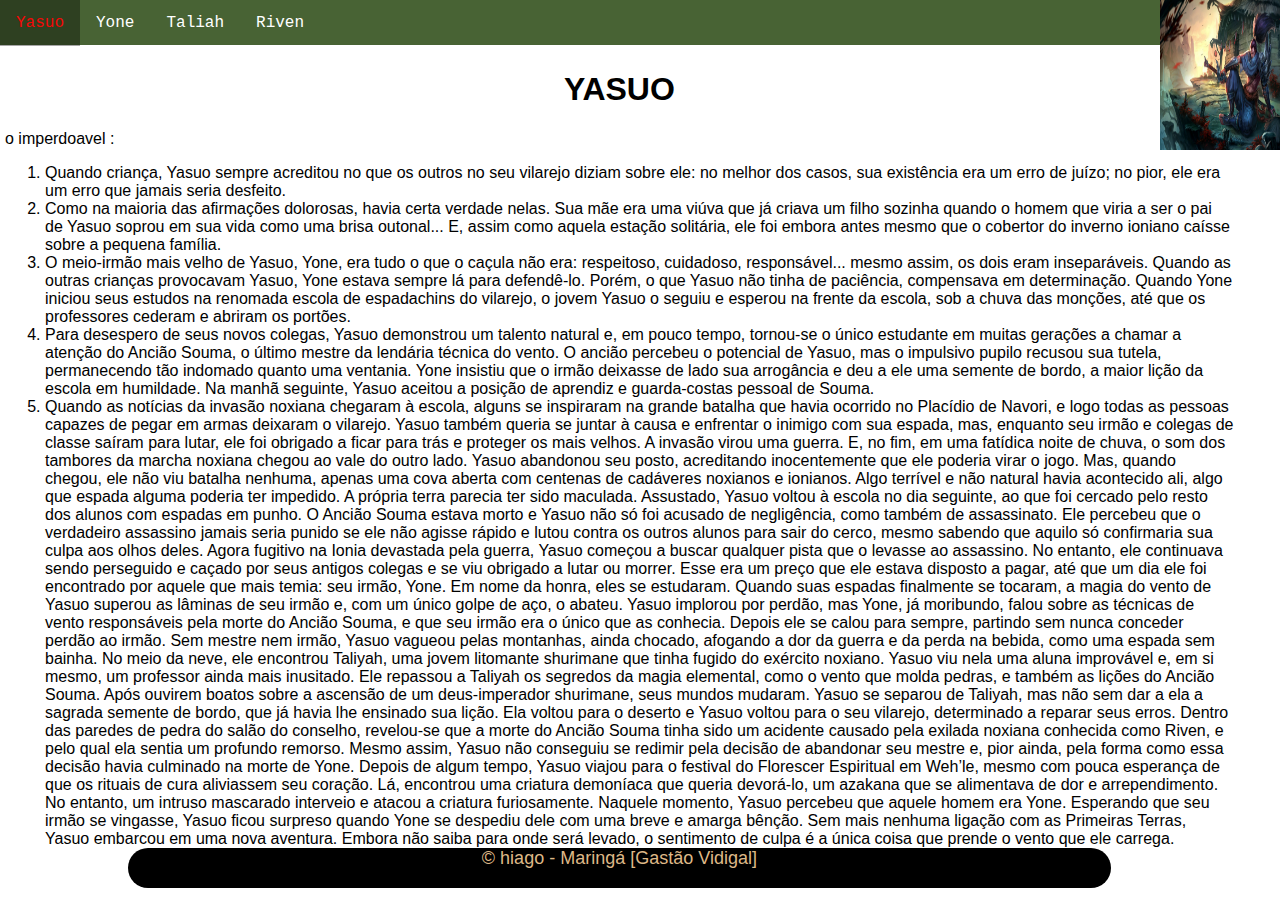
<file: index.html>
<!DOCTYPE html>
<html lang="pt-br" dir="ltr">
  <head>
    <meta charset="utf-8">
    <title>Gabo</title>
    <link rel="stylesheet" href="estilo.css">
  </head>
  <body>
    <div class="logoGastao">
      <img height="150px" width="120px" src="Yasuo_0.jpg" alt="">
    </div>
    <div class="menuPrincipal">
      <nav>
          <ul>
              <li><a href="index.html">Yasuo</a></li>
              <li><a href="pagina01.html">Yone</a></li>
              <li><a href="pagina02.html">Taliah</a></li>
              <li><a href="pagina03.html">Riven</a></li>
          </ul>
      </nav>
   </div>
   <div class="conteudo">
   <h1>YASUO</h1>
<p>o imperdoavel
:
</p>
<ol>
  <li>Quando criança, Yasuo sempre acreditou no que os outros no seu vilarejo diziam sobre ele: no melhor dos casos, sua existência era um erro de juízo; no pior, ele era um erro que jamais seria desfeito.



  <li>
    Como na maioria das afirmações dolorosas, havia certa verdade nelas. Sua mãe era uma viúva que já criava um filho sozinha quando o homem que viria a ser o pai de Yasuo soprou em sua vida como uma brisa outonal... E, assim como aquela estação solitária, ele foi embora antes mesmo que o cobertor do inverno ioniano caísse sobre a pequena família.


  <li>
  O meio-irmão mais velho de Yasuo, Yone, era tudo o que o caçula não era: respeitoso, cuidadoso, responsável... mesmo assim, os dois eram inseparáveis. Quando as outras crianças provocavam Yasuo, Yone estava sempre lá para defendê-lo. Porém, o que Yasuo não tinha de paciência, compensava em determinação. Quando Yone iniciou seus estudos na renomada escola de espadachins do vilarejo, o jovem Yasuo o seguiu e esperou na frente da escola, sob a chuva das monções, até que os professores cederam e abriram os portões.
  </li>
  <li>
    Para desespero de seus novos colegas, Yasuo demonstrou um talento natural e, em pouco tempo, tornou-se o único estudante em muitas gerações a chamar a atenção do Ancião Souma, o último mestre da lendária técnica do vento. O ancião percebeu o potencial de Yasuo, mas o impulsivo pupilo recusou sua tutela, permanecendo tão indomado quanto uma ventania. Yone insistiu que o irmão deixasse de lado sua arrogância e deu a ele uma semente de bordo, a maior lição da escola em humildade. Na manhã seguinte, Yasuo aceitou a posição de aprendiz e guarda-costas pessoal de Souma.
  </li>
  <li>
    Quando as notícias da invasão noxiana chegaram à escola, alguns se inspiraram na grande batalha que havia ocorrido no Placídio de Navori, e logo todas as pessoas capazes de pegar em armas deixaram o vilarejo. Yasuo também queria se juntar à causa e enfrentar o inimigo com sua espada, mas, enquanto seu irmão e colegas de classe saíram para lutar, ele foi obrigado a ficar para trás e proteger os mais velhos.

A invasão virou uma guerra. E, no fim, em uma fatídica noite de chuva, o som dos tambores da marcha noxiana chegou ao vale do outro lado. Yasuo abandonou seu posto, acreditando inocentemente que ele poderia virar o jogo.

Mas, quando chegou, ele não viu batalha nenhuma, apenas uma cova aberta com centenas de cadáveres noxianos e ionianos. Algo terrível e não natural havia acontecido ali, algo que espada alguma poderia ter impedido. A própria terra parecia ter sido maculada.

Assustado, Yasuo voltou à escola no dia seguinte, ao que foi cercado pelo resto dos alunos com espadas em punho. O Ancião Souma estava morto e Yasuo não só foi acusado de negligência, como também de assassinato. Ele percebeu que o verdadeiro assassino jamais seria punido se ele não agisse rápido e lutou contra os outros alunos para sair do cerco, mesmo sabendo que aquilo só confirmaria sua culpa aos olhos deles.

Agora fugitivo na Ionia devastada pela guerra, Yasuo começou a buscar qualquer pista que o levasse ao assassino. No entanto, ele continuava sendo perseguido e caçado por seus antigos colegas e se viu obrigado a lutar ou morrer. Esse era um preço que ele estava disposto a pagar, até que um dia ele foi encontrado por aquele que mais temia: seu irmão, Yone.

Em nome da honra, eles se estudaram. Quando suas espadas finalmente se tocaram, a magia do vento de Yasuo superou as lâminas de seu irmão e, com um único golpe de aço, o abateu.

Yasuo implorou por perdão, mas Yone, já moribundo, falou sobre as técnicas de vento responsáveis pela morte do Ancião Souma, e que seu irmão era o único que as conhecia. Depois ele se calou para sempre, partindo sem nunca conceder perdão ao irmão.

Sem mestre nem irmão, Yasuo vagueou pelas montanhas, ainda chocado, afogando a dor da guerra e da perda na bebida, como uma espada sem bainha. No meio da neve, ele encontrou Taliyah, uma jovem litomante shurimane que tinha fugido do exército noxiano. Yasuo viu nela uma aluna improvável e, em si mesmo, um professor ainda mais inusitado. Ele repassou a Taliyah os segredos da magia elemental, como o vento que molda pedras, e também as lições do Ancião Souma.

Após ouvirem boatos sobre a ascensão de um deus-imperador shurimane, seus mundos mudaram. Yasuo se separou de Taliyah, mas não sem dar a ela a sagrada semente de bordo, que já havia lhe ensinado sua lição. Ela voltou para o deserto e Yasuo voltou para o seu vilarejo, determinado a reparar seus erros.

Dentro das paredes de pedra do salão do conselho, revelou-se que a morte do Ancião Souma tinha sido um acidente causado pela exilada noxiana conhecida como Riven, e pelo qual ela sentia um profundo remorso. Mesmo assim, Yasuo não conseguiu se redimir pela decisão de abandonar seu mestre e, pior ainda, pela forma como essa decisão havia culminado na morte de Yone.

Depois de algum tempo, Yasuo viajou para o festival do Florescer Espiritual em Weh’le, mesmo com pouca esperança de que os rituais de cura aliviassem seu coração. Lá, encontrou uma criatura demoníaca que queria devorá-lo, um azakana que se alimentava de dor e arrependimento.

No entanto, um intruso mascarado interveio e atacou a criatura furiosamente. Naquele momento, Yasuo percebeu que aquele homem era Yone.

Esperando que seu irmão se vingasse, Yasuo ficou surpreso quando Yone se despediu dele com uma breve e amarga bênção.

Sem mais nenhuma ligação com as Primeiras Terras, Yasuo embarcou em uma nova aventura. Embora não saiba para onde será levado, o sentimento de culpa é a única coisa que prende o vento que ele carrega.
  </li>
</ol>
   <div class="rodape">
     <div id="copy">
        &copy; hiago - Maringá [Gastão Vidigal]
     </div>
  </div>
   </div>
  </body>
</html>
</file>
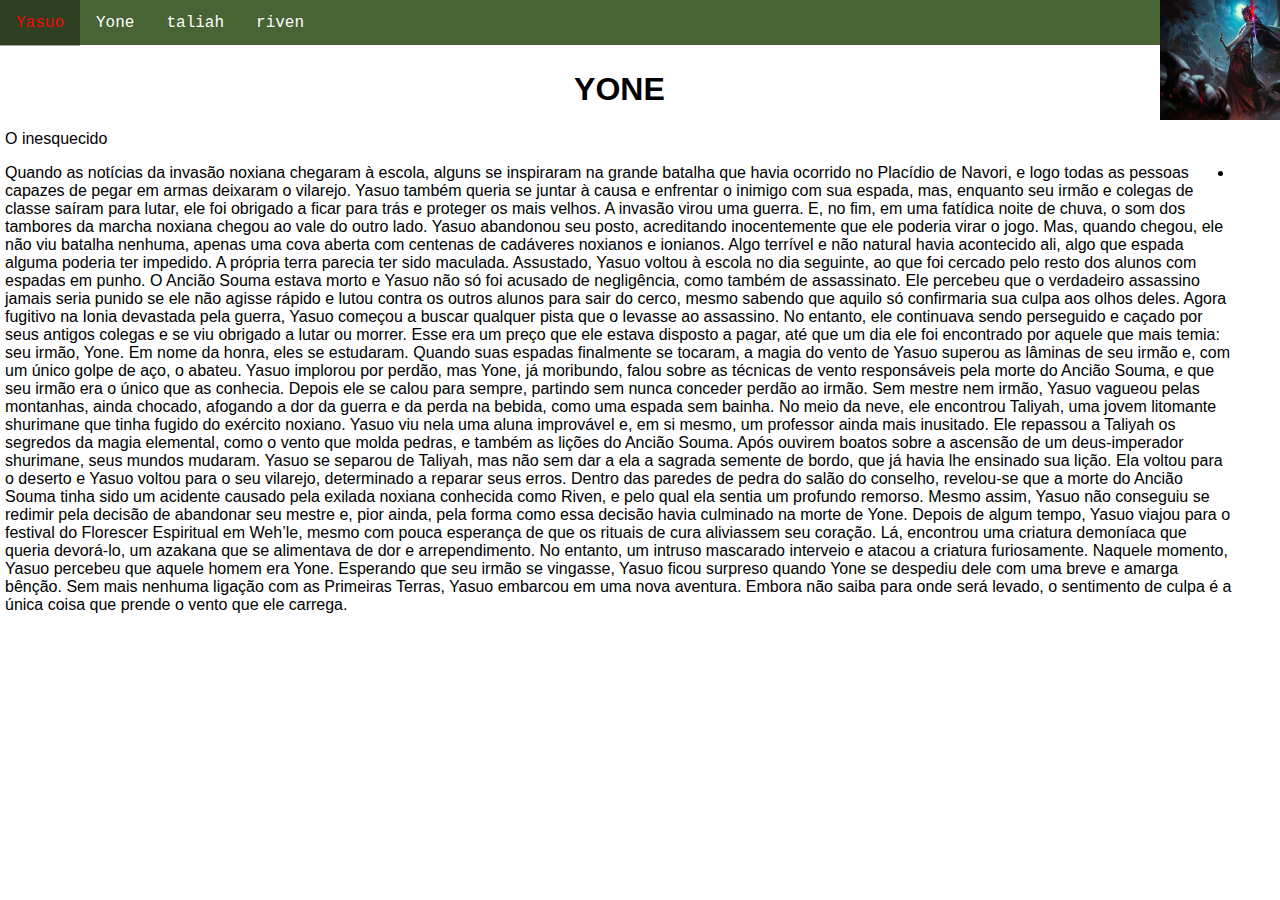
<file: pagina01.html>
<!DOCTYPE html>
<html lang="pt-br">
<head>
    <meta charset="UTF-8">
    <meta http-equiv="X-UA-Compatible" content="IE=edge">
    <meta name="viewport" content="width=device-width, initial-scale=1.0">
    <title>Document</title>
    <link rel="stylesheet" href="estilo.css">
</head>
<body>
    <div class="logoGastao">
        <img height="120px" width="150px" src="Yone_0.jpg" alt="">
      </div>
      <div class="menuPrincipal">
        <nav>
            <ul>
                <li><a href="index.html">Yasuo</a></li>
                <li><a href="pagina01.html">Yone</a></li>
                <li><a href="pagina02.html">taliah</a></li>
                <li><a href="pagina03.html">riven</a></li>
            </ul>
        </nav>
     </div>
     <div class="conteudo">
        <h1>YONE</h1>
<p>O inesquecido </p>

<li> Quando as notícias da invasão noxiana chegaram à escola, alguns se inspiraram na grande batalha que havia ocorrido no Placídio de Navori, e logo todas as pessoas capazes de pegar em armas deixaram o vilarejo. Yasuo também queria se juntar à causa e enfrentar o inimigo com sua espada, mas, enquanto seu irmão e colegas de classe saíram para lutar, ele foi obrigado a ficar para trás e proteger os mais velhos.

A invasão virou uma guerra. E, no fim, em uma fatídica noite de chuva, o som dos tambores da marcha noxiana chegou ao vale do outro lado. Yasuo abandonou seu posto, acreditando inocentemente que ele poderia virar o jogo.

Mas, quando chegou, ele não viu batalha nenhuma, apenas uma cova aberta com centenas de cadáveres noxianos e ionianos. Algo terrível e não natural havia acontecido ali, algo que espada alguma poderia ter impedido. A própria terra parecia ter sido maculada.

Assustado, Yasuo voltou à escola no dia seguinte, ao que foi cercado pelo resto dos alunos com espadas em punho. O Ancião Souma estava morto e Yasuo não só foi acusado de negligência, como também de assassinato. Ele percebeu que o verdadeiro assassino jamais seria punido se ele não agisse rápido e lutou contra os outros alunos para sair do cerco, mesmo sabendo que aquilo só confirmaria sua culpa aos olhos deles.

Agora fugitivo na Ionia devastada pela guerra, Yasuo começou a buscar qualquer pista que o levasse ao assassino. No entanto, ele continuava sendo perseguido

e caçado por seus antigos colegas e se viu obrigado a lutar ou morrer. Esse era um preço que ele estava disposto a pagar, até que um dia ele foi encontrado por aquele que mais temia: seu irmão, Yone.

Em nome da honra, eles se estudaram. Quando suas espadas finalmente se tocaram, a magia do vento de Yasuo superou as lâminas de seu irmão e, com um único golpe de aço, o abateu.

Yasuo implorou por perdão, mas Yone, já moribundo, falou sobre as técnicas de vento responsáveis pela morte do Ancião Souma, e que seu irmão era o único que as conhecia. Depois ele se calou para sempre, partindo sem nunca conceder perdão ao irmão.

Sem mestre nem irmão, Yasuo vagueou pelas montanhas, ainda chocado, afogando a dor da guerra e da perda na bebida, como uma espada sem bainha. No meio da neve, ele encontrou Taliyah, uma jovem litomante shurimane que tinha fugido do exército noxiano. Yasuo viu nela uma aluna improvável e, em si mesmo, um professor ainda mais inusitado. Ele repassou a Taliyah os segredos da magia elemental, como o vento que molda pedras, e também as lições do Ancião Souma.

Após ouvirem boatos sobre a ascensão de um deus-imperador shurimane, seus mundos mudaram. Yasuo se separou de Taliyah, mas não sem dar a ela a sagrada semente de bordo, que já havia lhe ensinado sua lição. Ela voltou para o deserto e Yasuo voltou para o seu vilarejo, determinado a reparar seus erros.

Dentro das paredes de pedra do salão do conselho, revelou-se que a morte do Ancião Souma tinha sido um acidente causado pela exilada noxiana conhecida como Riven, e pelo qual ela sentia um profundo remorso. Mesmo assim, Yasuo não conseguiu se redimir pela decisão de abandonar seu mestre e, pior ainda, pela forma como essa decisão havia culminado na morte de Yone.

Depois de algum tempo, Yasuo viajou para o festival do Florescer Espiritual em Weh’le, mesmo com pouca esperança de que os rituais de cura aliviassem seu coração. Lá, encontrou uma criatura demoníaca que queria devorá-lo, um azakana que se alimentava de dor e arrependimento.

No entanto, um intruso mascarado interveio e atacou a criatura furiosamente. Naquele momento, Yasuo percebeu que aquele homem era Yone.

Esperando que seu irmão se vingasse, Yasuo ficou surpreso quando Yone se despediu dele com uma breve e amarga bênção.

Sem mais nenhuma ligação com as Primeiras Terras, Yasuo embarcou em uma nova aventura. Embora não saiba para onde será levado, o sentimento de culpa é a única coisa que prende o vento que ele carrega.
<li>
</body>
</html>
</file>
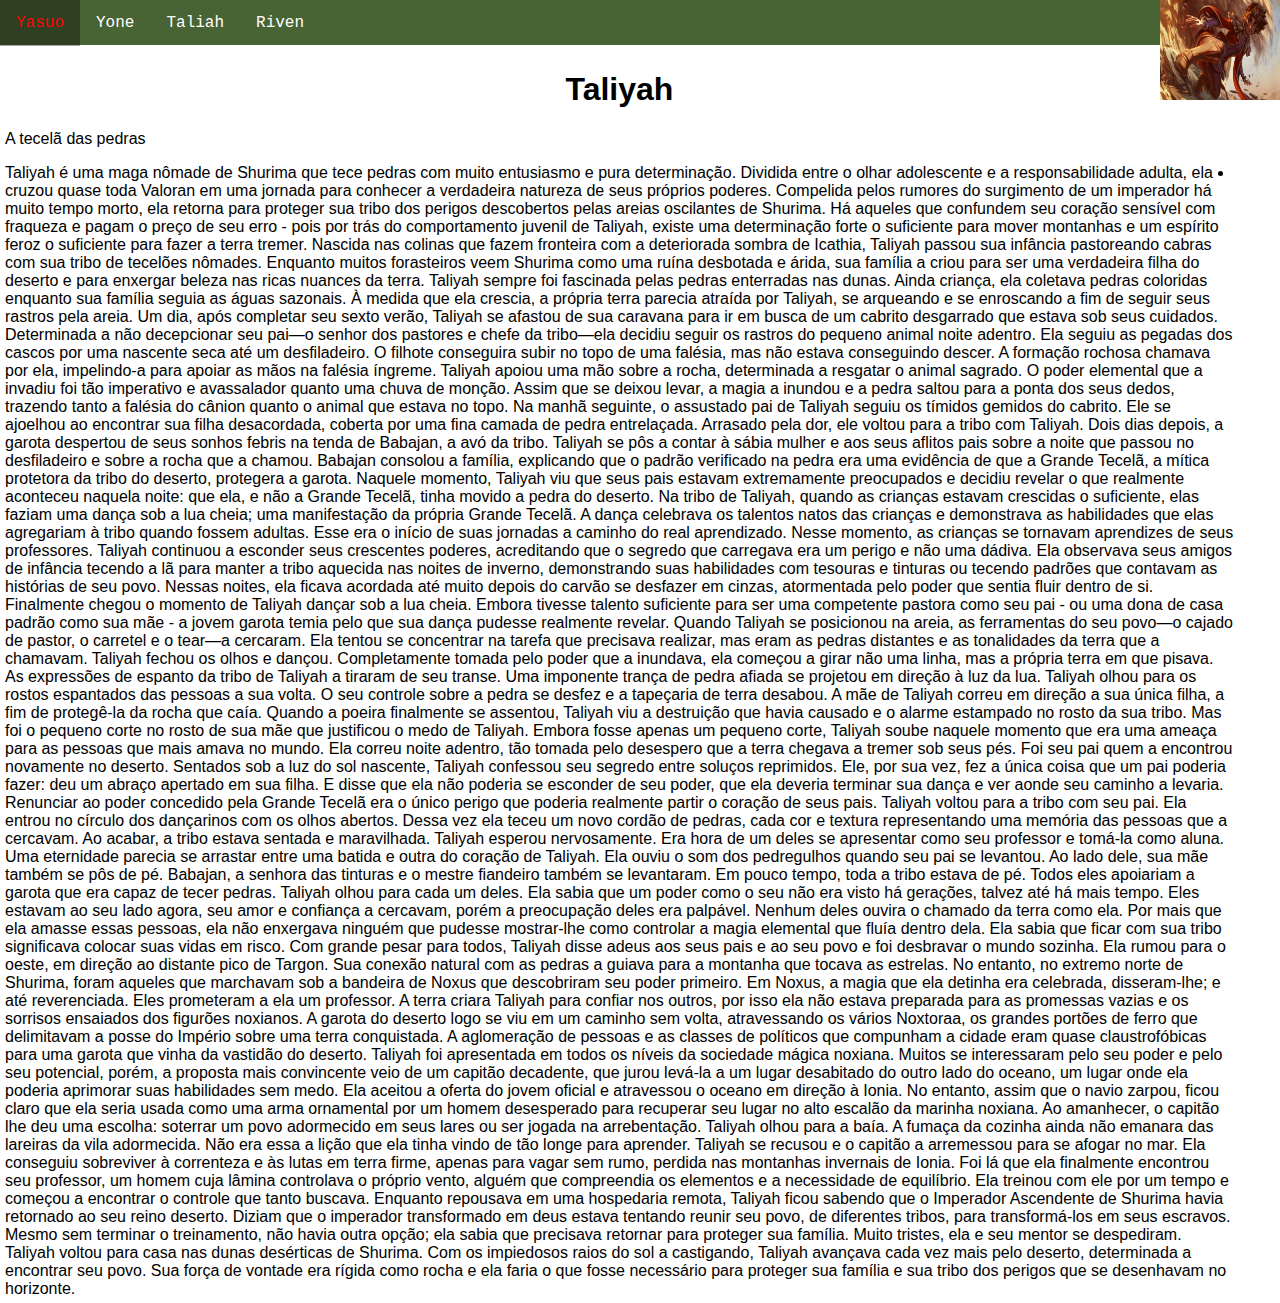
<file: pagina02.html>
<!DOCTYPE html>
<html lang="pt-br">
<head>
    <meta charset="UTF-8">
    <meta http-equiv="X-UA-Compatible" content="IE=edge">
    <meta name="viewport" content="width=device-width, initial-scale=1.0">
    <title>Document</title>
    <link rel="stylesheet" href="estilo.css">
</head>
<body>
    <div class="logoGastao">
        <img height="100px" width="120px" src="Taliyah_0.jpg" alt="">
      </div>
      <div class="menuPrincipal">
        <nav>
            <ul>
                <li><a href="index.html">Yasuo</a></li>
                <li><a href="pagina01.html">Yone</a></li>
                <li><a href="pagina02.html">Taliah</a></li>
                <li><a href="pagina03.html">Riven</a></li>
            </ul>
        </nav>
     </div>
     <div class="conteudo">
        <h1>Taliyah</h1>
        <p> A tecelã das pedras</p>
        <li>


Taliyah é uma maga nômade de Shurima que tece pedras com muito entusiasmo e pura determinação. Dividida entre o olhar adolescente e a responsabilidade adulta, ela cruzou quase toda Valoran em uma jornada para conhecer a verdadeira natureza de seus próprios poderes. Compelida pelos rumores do surgimento de um imperador há muito tempo morto, ela retorna para proteger sua tribo dos perigos descobertos pelas areias oscilantes de Shurima. Há aqueles que confundem seu coração sensível com fraqueza e pagam o preço de seu erro - pois por trás do comportamento juvenil de Taliyah, existe uma determinação forte o suficiente para mover montanhas e um espírito feroz o suficiente para fazer a terra tremer.

Nascida nas colinas que fazem fronteira com a deteriorada sombra de Icathia, Taliyah passou sua infância pastoreando cabras com sua tribo de tecelões nômades. Enquanto muitos forasteiros veem Shurima como uma ruína desbotada e árida, sua família a criou para ser uma verdadeira filha do deserto e para enxergar beleza nas ricas nuances da terra. Taliyah sempre foi fascinada pelas pedras enterradas nas dunas. Ainda criança, ela coletava pedras coloridas enquanto sua família seguia as águas sazonais. À medida que ela crescia, a própria terra parecia atraída por Taliyah, se arqueando e se enroscando a fim de seguir seus rastros pela areia.

Um dia, após completar seu sexto verão, Taliyah se afastou de sua caravana para ir em busca de um cabrito desgarrado que estava sob seus cuidados. Determinada a não decepcionar seu pai—o senhor dos pastores e chefe da tribo—ela decidiu seguir os rastros do pequeno animal noite adentro. Ela seguiu as pegadas dos cascos por uma nascente seca até um desfiladeiro. O filhote conseguira subir no topo de uma falésia, mas não estava conseguindo descer.

A formação rochosa chamava por ela, impelindo-a para apoiar as mãos na falésia íngreme. Taliyah apoiou uma mão sobre a rocha, determinada a resgatar o animal sagrado. O poder elemental que a invadiu foi tão imperativo e avassalador quanto uma chuva de monção. Assim que se deixou levar, a magia a inundou e a pedra saltou para a ponta dos seus dedos, trazendo tanto a falésia do cânion quanto o animal que estava no topo.

Na manhã seguinte, o assustado pai de Taliyah seguiu os tímidos gemidos do cabrito. Ele se ajoelhou ao encontrar sua filha desacordada, coberta por uma fina camada de pedra entrelaçada. Arrasado pela dor, ele voltou para a tribo com Taliyah.

Dois dias depois, a garota despertou de seus sonhos febris na tenda de Babajan, a avó da tribo. Taliyah se pôs a contar à sábia mulher e aos seus aflitos pais sobre a noite que passou no desfiladeiro e sobre a rocha que a chamou. Babajan consolou a família, explicando que o padrão verificado na pedra era uma evidência de que a Grande Tecelã, a mítica protetora da tribo do deserto, protegera a garota. Naquele momento, Taliyah viu que seus pais estavam extremamente preocupados e decidiu revelar o que realmente aconteceu naquela noite: que ela, e não a Grande Tecelã, tinha movido a pedra do deserto.

Na tribo de Taliyah, quando as crianças estavam crescidas o suficiente, elas faziam uma dança sob a lua cheia; uma manifestação da própria Grande Tecelã. A dança celebrava os talentos natos das crianças e demonstrava as habilidades que elas agregariam à tribo quando fossem adultas. Esse era o início de suas jornadas a caminho do real aprendizado. Nesse momento, as crianças se tornavam aprendizes de seus professores.

Taliyah continuou a esconder seus crescentes poderes, acreditando que o segredo que carregava era um perigo e não uma dádiva. Ela observava seus amigos de infância tecendo a lã para manter a tribo aquecida nas noites de inverno, demonstrando suas habilidades com tesouras e tinturas ou tecendo padrões que contavam as histórias de seu povo. Nessas noites, ela ficava acordada até muito depois do carvão se desfazer em cinzas, atormentada pelo poder que sentia fluir dentro de si.

Finalmente chegou o momento de Taliyah dançar sob a lua cheia. Embora tivesse talento suficiente para ser uma competente pastora como seu pai - ou uma dona de casa padrão como sua mãe - a jovem garota temia pelo que sua dança pudesse realmente revelar. Quando Taliyah se posicionou na areia, as ferramentas do seu povo—o cajado de pastor, o carretel e o tear—a cercaram. Ela tentou se concentrar na tarefa que precisava realizar, mas eram as pedras distantes e as tonalidades da terra que a chamavam. Taliyah fechou os olhos e dançou. Completamente tomada pelo poder que a inundava, ela começou a girar não uma linha, mas a própria terra em que pisava.

As expressões de espanto da tribo de Taliyah a tiraram de seu transe. Uma imponente trança de pedra afiada se projetou em direção à luz da lua. Taliyah olhou para os rostos espantados das pessoas a sua volta. O seu controle sobre a pedra se desfez e a tapeçaria de terra desabou. A mãe de Taliyah correu em direção a sua única filha, a fim de protegê-la da rocha que caía. Quando a poeira finalmente se assentou, Taliyah viu a destruição que havia causado e o alarme estampado no rosto da sua tribo. Mas foi o pequeno corte no rosto de sua mãe que justificou o medo de Taliyah. Embora fosse apenas um pequeno corte, Taliyah soube naquele momento que era uma ameaça para as pessoas que mais amava no mundo. Ela correu noite adentro, tão tomada pelo desespero que a terra chegava a tremer sob seus pés.

Foi seu pai quem a encontrou novamente no deserto. Sentados sob a luz do sol nascente, Taliyah confessou seu segredo entre soluços reprimidos. Ele, por sua vez, fez a única coisa que um pai poderia fazer: deu um abraço apertado em sua filha. E disse que ela não poderia se esconder de seu poder, que ela deveria terminar sua dança e ver aonde seu caminho a levaria. Renunciar ao poder concedido pela Grande Tecelã era o único perigo que poderia realmente partir o coração de seus pais.

Taliyah voltou para a tribo com seu pai. Ela entrou no círculo dos dançarinos com os olhos abertos. Dessa vez ela teceu um novo cordão de pedras, cada cor e textura representando uma memória das pessoas que a cercavam.

Ao acabar, a tribo estava sentada e maravilhada. Taliyah esperou nervosamente. Era hora de um deles se apresentar como seu professor e tomá-la como aluna. Uma eternidade parecia se arrastar entre uma batida e outra do coração de Taliyah. Ela ouviu o som dos pedregulhos quando seu pai se levantou. Ao lado dele, sua mãe também se pôs de pé. Babajan, a senhora das tinturas e o mestre fiandeiro também se levantaram. Em pouco tempo, toda a tribo estava de pé. Todos eles apoiariam a garota que era capaz de tecer pedras.

Taliyah olhou para cada um deles. Ela sabia que um poder como o seu não era visto há gerações, talvez até há mais tempo. Eles estavam ao seu lado agora, seu amor e confiança a cercavam, porém a preocupação deles era palpável. Nenhum deles ouvira o chamado da terra como ela. Por mais que ela amasse essas pessoas, ela não enxergava ninguém que pudesse mostrar-lhe como controlar a magia elemental que fluía dentro dela. Ela sabia que ficar com sua tribo significava colocar suas vidas em risco. Com grande pesar para todos, Taliyah disse adeus aos seus pais e ao seu povo e foi desbravar o mundo sozinha.

Ela rumou para o oeste, em direção ao distante pico de Targon. Sua conexão natural com as pedras a guiava para a montanha que tocava as estrelas. No entanto, no extremo norte de Shurima, foram aqueles que marchavam sob a bandeira de Noxus que descobriram seu poder primeiro. Em Noxus, a magia que ela detinha era celebrada, disseram-lhe; e até reverenciada. Eles prometeram a ela um professor.

A terra criara Taliyah para confiar nos outros, por isso ela não estava preparada para as promessas vazias e os sorrisos ensaiados dos figurões noxianos. A garota do deserto logo se viu em um caminho sem volta, atravessando os vários Noxtoraa, os grandes portões de ferro que delimitavam a posse do Império sobre uma terra conquistada.

A aglomeração de pessoas e as classes de políticos que compunham a cidade eram quase claustrofóbicas para uma garota que vinha da vastidão do deserto. Taliyah foi apresentada em todos os níveis da sociedade mágica noxiana. Muitos se interessaram pelo seu poder e pelo seu potencial, porém, a proposta mais convincente veio de um capitão decadente, que jurou levá-la a um lugar desabitado do outro lado do oceano, um lugar onde ela poderia aprimorar suas habilidades sem medo. Ela aceitou a oferta do jovem oficial e atravessou o oceano em direção à Ionia. No entanto, assim que o navio zarpou, ficou claro que ela seria usada como uma arma ornamental por um homem desesperado para recuperar seu lugar no alto escalão da marinha noxiana. Ao amanhecer, o capitão lhe deu uma escolha: soterrar um povo adormecido em seus lares ou ser jogada na arrebentação.

Taliyah olhou para a baía. A fumaça da cozinha ainda não emanara das lareiras da vila adormecida. Não era essa a lição que ela tinha vindo de tão longe para aprender. Taliyah se recusou e o capitão a arremessou para se afogar no mar.

Ela conseguiu sobreviver à correnteza e às lutas em terra firme, apenas para vagar sem rumo, perdida nas montanhas invernais de Ionia. Foi lá que ela finalmente encontrou seu professor, um homem cuja lâmina controlava o próprio vento, alguém que compreendia os elementos e a necessidade de equilíbrio. Ela treinou com ele por um tempo e começou a encontrar o controle que tanto buscava.

Enquanto repousava em uma hospedaria remota, Taliyah ficou sabendo que o Imperador Ascendente de Shurima havia retornado ao seu reino deserto. Diziam que o imperador transformado em deus estava tentando reunir seu povo, de diferentes tribos, para transformá-los em seus escravos. Mesmo sem terminar o treinamento, não havia outra opção; ela sabia que precisava retornar para proteger sua família. Muito tristes, ela e seu mentor se despediram.

Taliyah voltou para casa nas dunas desérticas de Shurima. Com os impiedosos raios do sol a castigando, Taliyah avançava cada vez mais pelo deserto, determinada a encontrar seu povo. Sua força de vontade era rígida como rocha e ela faria o que fosse necessário para proteger sua família e sua tribo dos perigos que se desenhavam no horizonte.
<li>


     </div>
</body>
</html>
</file>
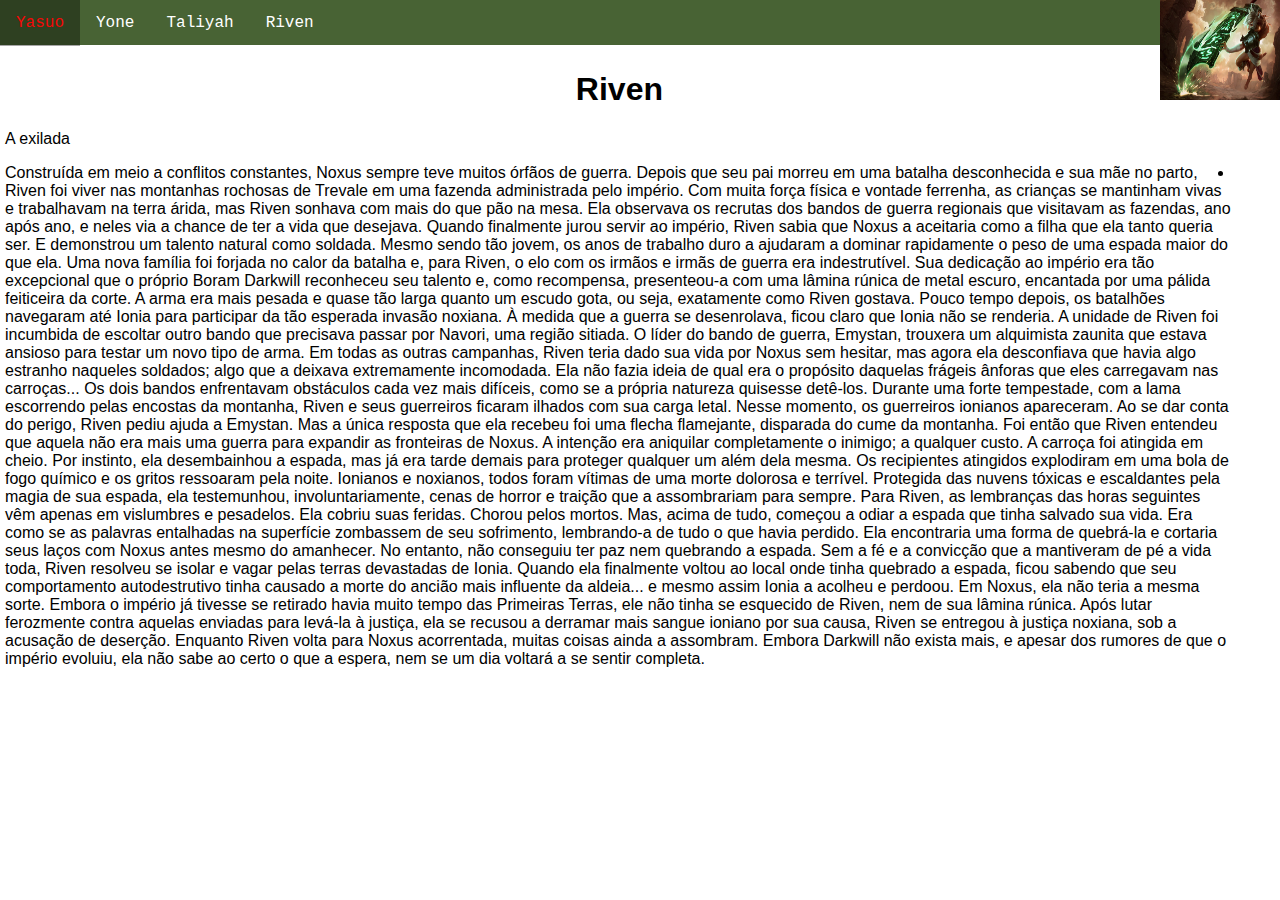
<file: pagina03.html>
<!DOCTYPE html>
<html lang="pt-br">
<head>
    <meta charset="UTF-8">
    <meta http-equiv="X-UA-Compatible" content="IE=edge">
    <meta name="viewport" content="width=device-width, initial-scale=1.0">
    <title>Document</title>
    <link rel="stylesheet" href="estilo.css">
</head>
<body>
    <div class="logoGastao">
        <img height="100px" width="120px" src="Riven_0.jpg" alt="">
      </div>
      <div class="menuPrincipal">
        <nav>
            <ul>
                <li><a href="index.html">Yasuo</a></li>
                <li><a href="pagina01.html">Yone</a></li>
                <li><a href="pagina02.html">Taliyah</a></li>
                <li><a href="pagina03.html">Riven</a></li>
            </ul>
        </nav>
     </div>
     <div class="conteudo">
        <h1>Riven</h1>
        <p>A exilada </p>
        <li>

Construída em meio a conflitos constantes, Noxus sempre teve muitos órfãos de guerra. Depois que seu pai morreu em uma batalha desconhecida e sua mãe no parto, Riven foi viver nas montanhas rochosas de Trevale em uma fazenda administrada pelo império.

Com muita força física e vontade ferrenha, as crianças se mantinham vivas e trabalhavam na terra árida, mas Riven sonhava com mais do que pão na mesa. Ela observava os recrutas dos bandos de guerra regionais que visitavam as fazendas, ano após ano, e neles via a chance de ter a vida que desejava. Quando finalmente jurou servir ao império, Riven sabia que Noxus a aceitaria como a filha que ela tanto queria ser.

E demonstrou um talento natural como soldada. Mesmo sendo tão jovem, os anos de trabalho duro a ajudaram a dominar rapidamente o peso de uma espada maior do que ela. Uma nova família foi forjada no calor da batalha e, para Riven, o elo com os irmãos e irmãs de guerra era indestrutível.

Sua dedicação ao império era tão excepcional que o próprio Boram Darkwill reconheceu seu talento e, como recompensa, presenteou-a com uma lâmina rúnica de metal escuro, encantada por uma pálida feiticeira da corte. A arma era mais pesada e quase tão larga quanto um escudo gota, ou seja, exatamente como Riven gostava.

Pouco tempo depois, os batalhões navegaram até Ionia para participar da tão esperada invasão noxiana.

À medida que a guerra se desenrolava, ficou claro que Ionia não se renderia. A unidade de Riven foi incumbida de escoltar outro bando que precisava passar por Navori, uma região sitiada. O líder do bando de guerra, Emystan, trouxera um alquimista zaunita que estava ansioso para testar um novo tipo de arma. Em todas as outras campanhas, Riven teria dado sua vida por Noxus sem hesitar, mas agora ela desconfiava que havia algo estranho naqueles soldados; algo que a deixava extremamente incomodada. Ela não fazia ideia de qual era o propósito daquelas frágeis ânforas que eles carregavam nas carroças...

Os dois bandos enfrentavam obstáculos cada vez mais difíceis, como se a própria natureza quisesse detê-los. Durante uma forte tempestade, com a lama escorrendo pelas encostas da montanha, Riven e seus guerreiros ficaram ilhados com sua carga letal. Nesse momento, os guerreiros ionianos apareceram. Ao se dar conta do perigo, Riven pediu ajuda a Emystan.

Mas a única resposta que ela recebeu foi uma flecha flamejante, disparada do cume da montanha. Foi então que Riven entendeu que aquela não era mais uma guerra para expandir as fronteiras de Noxus. A intenção era aniquilar completamente o inimigo; a qualquer custo.

A carroça foi atingida em cheio. Por instinto, ela desembainhou a espada, mas já era tarde demais para proteger qualquer um além dela mesma. Os recipientes atingidos explodiram em uma bola de fogo químico e os gritos ressoaram pela noite. Ionianos e noxianos, todos foram vítimas de uma morte dolorosa e terrível. Protegida das nuvens tóxicas e escaldantes pela magia de sua espada, ela testemunhou, involuntariamente, cenas de horror e traição que a assombrariam para sempre.

Para Riven, as lembranças das horas seguintes vêm apenas em vislumbres e pesadelos. Ela cobriu suas feridas. Chorou pelos mortos. Mas, acima de tudo, começou a odiar a espada que tinha salvado sua vida. Era como se as palavras entalhadas na superfície zombassem de seu sofrimento, lembrando-a de tudo o que havia perdido. Ela encontraria uma forma de quebrá-la e cortaria seus laços com Noxus antes mesmo do amanhecer.

No entanto, não conseguiu ter paz nem quebrando a espada.

Sem a fé e a convicção que a mantiveram de pé a vida toda, Riven resolveu se isolar e vagar pelas terras devastadas de Ionia. Quando ela finalmente voltou ao local onde tinha quebrado a espada, ficou sabendo que seu comportamento autodestrutivo tinha causado a morte do ancião mais influente da aldeia... e mesmo assim Ionia a acolheu e perdoou.

Em Noxus, ela não teria a mesma sorte. Embora o império já tivesse se retirado havia muito tempo das Primeiras Terras, ele não tinha se esquecido de Riven, nem de sua lâmina rúnica. Após lutar ferozmente contra aquelas enviadas para levá-la à justiça, ela se recusou a derramar mais sangue ioniano por sua causa, Riven se entregou à justiça noxiana, sob a acusação de deserção.

Enquanto Riven volta para Noxus acorrentada, muitas coisas ainda a assombram. Embora Darkwill não exista mais, e apesar dos rumores de que o império evoluiu, ela não sabe ao certo o que a espera, nem se um dia voltará a se sentir completa.
<li>


     </div>
</body>
</html>
</file>
<file: estilo.css>
body{
  margin: 0;
  padding: 0;
  font-family: 'Lucida Sans', 'Lucida Sans Regular', 'Lucida Grande', 'Lucida Sans Unicode', Geneva, Verdana, sans-serif;
}
h1{
  text-align: center;
}
.caixa1 {
   position: absolute;
   background: rgb(99, 13, 87);
   width: 100px;
   height: 100px;
   color: 	#FFFAFA;
   right: 0;
   top:0;
   font-family: 'Courier New', Courier, monospace;
}
.caixa2 {
   position: absolute;
   background: blue;
   width: 100px;
   height: 100px;
   color: 	#FFFAFA;
   right: 0;
   top:105px;
}
.caixa3 {
   position: absolute;
   background: rgb(99, 153, 28);
   width: 100px;
   height: 100px;
   color: #FFFFFF;
   right: 105px;
   top: 0;
   font-family: 'Courier New', Courier, monospace;
}
.caixa4 {
   position: absolute;
   background: blue;
   width: 100px;
   height: 100px;
   color: #FFFFFF;
   right: 105px;
   top:105px;
}
.caixa5 {
   position: absolute;
   background: rgb(169, 169, 199);
   width: 100px;
   height: 100px;
   color: #FFFFFF;
   right:52px;
   top: 52px;
}

.menuPrincipal {
   position: absolute;
   width: 100%;
   height: 45px;
   background: rgb(72, 99, 52);
   top: 0;
   left: 0;

}
nav ul {
   list-style-type: none;
   margin: 0;
   padding: 0;
   overflow: 0;
}
li {
   float: left;
}
li a {
   display: block;
   color: rgb(255, 255, 255);
   text-align: center;
   padding: 14px 16px;
   text-decoration: none;
   font-family: 'Courier New', Courier, monospace;
}
li a:hover {
   background: rgba(0, 0, 0, 0.349);
   color: rgb(245, 7, 7);
}
#bomba {
   width: 10%;
}
.boxBomba {
   position: absolute;
   width: 90%;
   height: 200px;
   background: rgb(224, 9, 178);
   top: 50px;
   left: 0;
   border-color: rgb(255, 255, 255);
   border-width: 20px;
   border-style: solid;
   margin: 20px;
   padding: 20px;
   display: flex;
   justify-content: center;
}
.rodape {
   position: relative;
   width: 100%;
   display: flex;
   justify-content: center;
}
#copy {
   position: relative;
   bottom: 0;
   border-radius: 30px;
   background: black;
   color: burlywood;
   width: 80%;
   height: 40px;
   display: flex;
   justify-content: center;
   font-size: 18px;
}
.conteudo {
   position:absolute;
   top: 45px;
   width: 96%;
   padding: 5px;
}
.logoGastao{
   position: absolute;
   width: 120px;
   height: 100px;
   top: 0;
   right: 0;
   z-index: 999;
}
</file>
